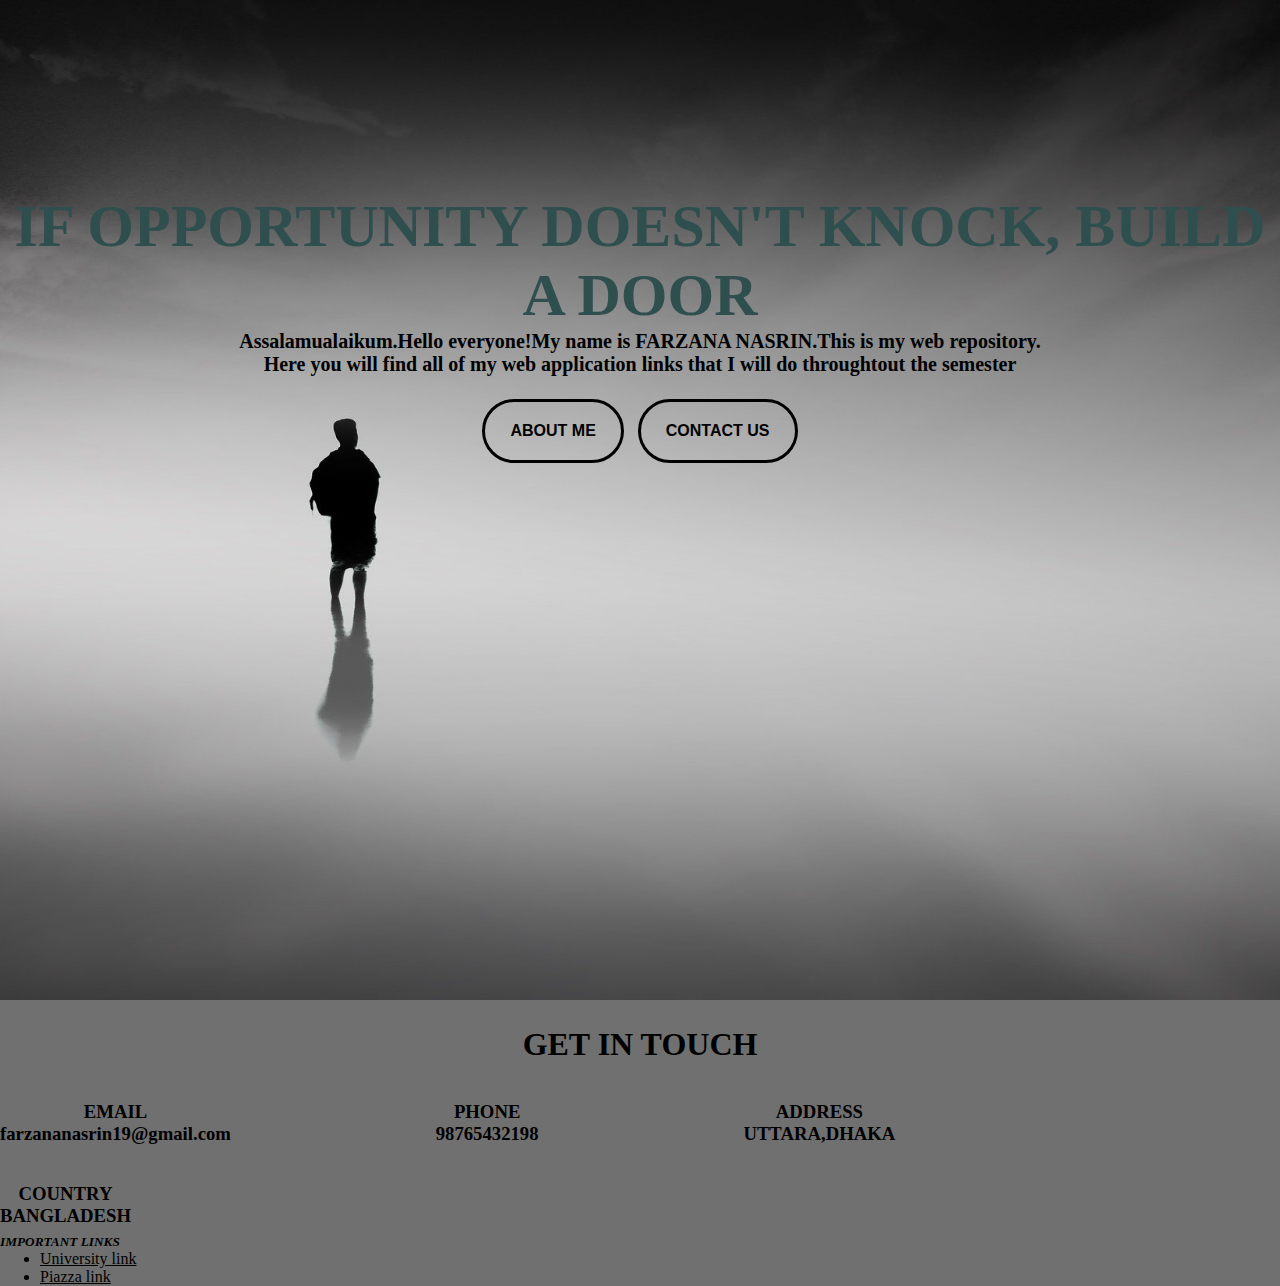
<file: index.html>
<!DOCTYPE html>
<html lang="en">

<head>
    <meta charset="UTF-8">
    <title>My repository</title>
    <link rel="stylesheet" href="CSS/style1.css">

</head>

<body>

    <div class="banner1">

        <div class="bannerContent" id=>
            <h1>If Opportunity doesn't knock, build a door</h1>
            <h3>Assalamualaikum.Hello everyone!My name is <b>FARZANA NASRIN</b>.This is my web repository.<br>Here you will find all of my web application links that I will do throughtout the semester</h3>
            <br>
            <button><a href="index2.html">ABOUT ME</a></button>

            <button><a href="#01">CONTACT US</a></button>


        </div>


    </div>
    <div class="contact" id="01">
        <h1>GET IN TOUCH</h1>
        <div class="logo1">
            <h3>EMAIL <br>farzananasrin19@gmail.com</h3>
            <h3>PHONE <br>98765432198</h3>
            <h3>ADDRESS <br>UTTARA,DHAKA</h3>
            <h3>COUNTRY <br> BANGLADESH</h3>



        </div>
    </div>
    <div class="LINK">
        <h5><i>IMPORTANT LINKS</i></h5>
        <ul>
            <li><a href="https://www.bracu.ac.bd/">University link</a></li>
            <li><a href="https://piazza.com/home">Piazza link</a></li>
        </ul>
    </div>



</body>

</html>
</file>
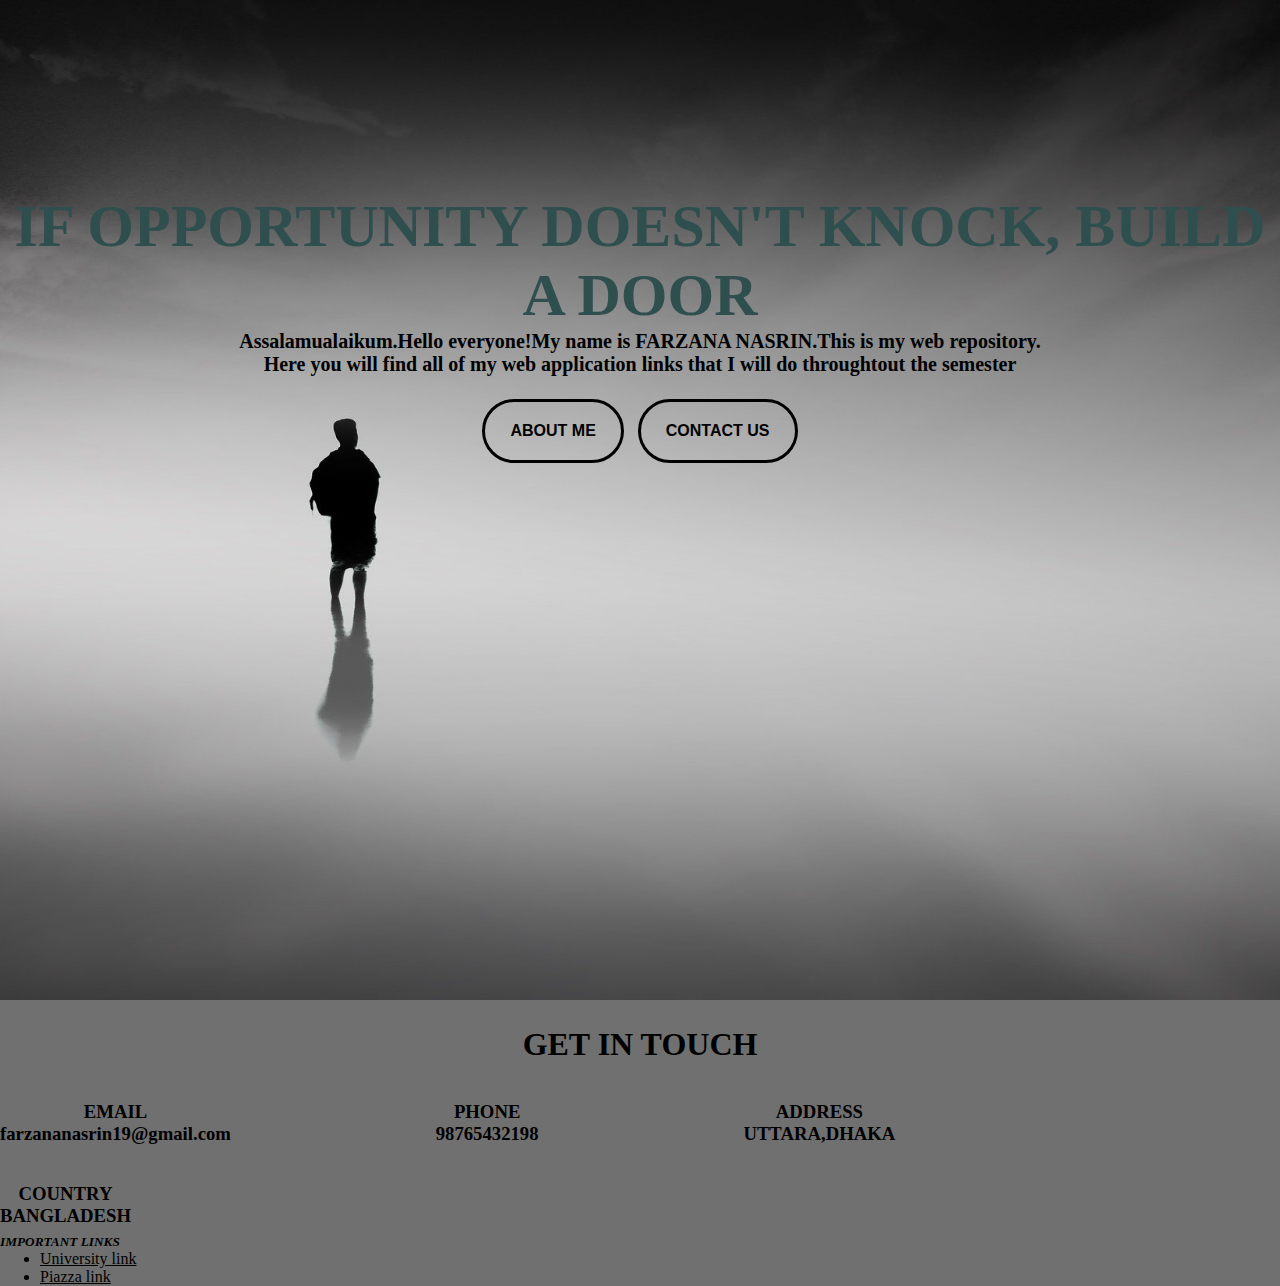
<file: index1.html>
<!DOCTYPE html>
<html lang="en">

<head>
    <meta charset="UTF-8">
    <title>My repository</title>
    <link rel="stylesheet" href="CSS/style1.css">

</head>

<body>

    <div class="banner1">

        <div class="bannerContent" id=>
            <h1>If Opportunity doesn't knock, build a door</h1>
            <h3>Assalamualaikum.Hello everyone!My name is <b>FARZANA NASRIN</b>.This is my web repository.<br>Here you will find all of my web application links that I will do throughtout the semester</h3>
            <br>
            <button><a href="file:///E:/Assignment1/index2.html">ABOUT ME</a></button>

            <button><a href="#01">CONTACT US</a></button>


        </div>


    </div>
    <div class="contact" id="01">
        <h1>GET IN TOUCH</h1>
        <div class="logo1">
            <h3>EMAIL <br>farzananasrin19@gmail.com</h3>
            <h3>PHONE <br>98765432198</h3>
            <h3>ADDRESS <br>UTTARA,DHAKA</h3>
            <h3>COUNTRY <br> BANGLADESH</h3>



        </div>
    </div>
    <div class="LINK">
        <h5><i>IMPORTANT LINKS</i></h5>
        <ul>
            <li><a href="https://www.bracu.ac.bd/">University link</a></li>
            <li><a href="https://piazza.com/home">Piazza link</a></li>
        </ul>
    </div>



</body>

</html>
</file>
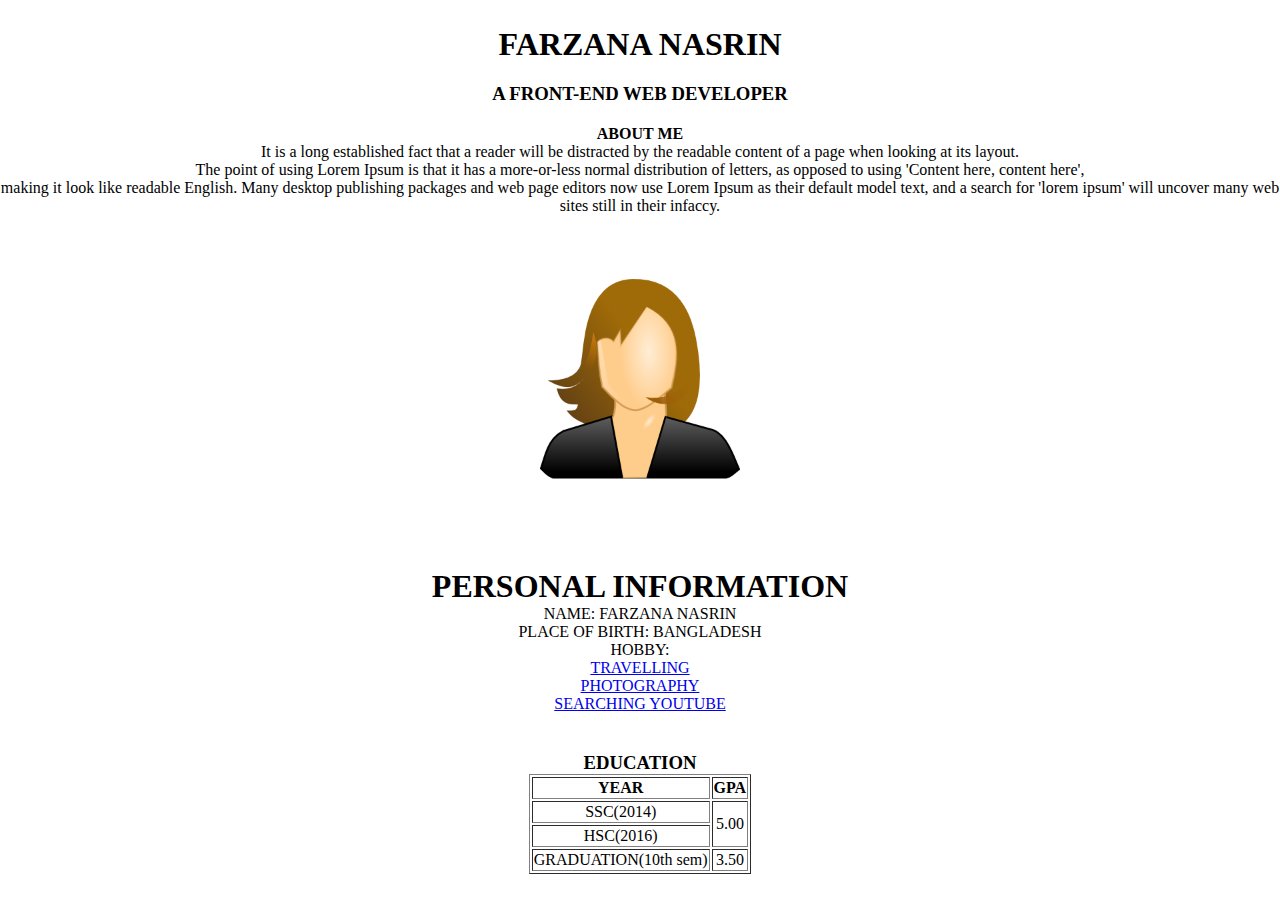
<file: index2.html>
<!DOCTYPE html>
<html lang="en">

<head>
    <meta charset="UTF-8">
    <title>ABOUT ME</title>
    <link rel="stylesheet" href="CSS/style2.css">
</head>

<body>

    <div class="INFO1">
        <h1>FARZANA NASRIN</h1>
        <h3>A FRONT-END WEB DEVELOPER</h3>
        <B>ABOUT ME</B><br>It is a long established fact that a reader will be distracted by the readable content of a page when looking at its layout. <br> The point of using Lorem Ipsum is that it has a more-or-less normal distribution of letters, as opposed to using 'Content here, content here', <br> making it look like readable English. Many desktop publishing packages and web page editors now use Lorem Ipsum as their default model text, and a search for 'lorem ipsum' will uncover many web sites still in their infaccy. <br>
        <img src="Images/female.png" alt="demo">
    </div>


    <div class="INFO2">
        <h1>PERSONAL INFORMATION</h1>
        NAME: FARZANA NASRIN <br>
        PLACE OF BIRTH: BANGLADESH <br>
        HOBBY: <br>
        
            <a href="https://nijhoom.com/best-places-to-visit-in-bangladesh/">TRAVELLING </a> <br>
            <a href="https://www.shutterstock.com/">PHOTOGRAPHY </a> <br>
        <a href="https://www.w3schools.com/">SEARCHING YOUTUBE</a> <br>
        
        
    </div>
    <div class="INFO3">
        <h3>EDUCATION</h3>
        <table border=1 align="center">
            <tr>
                <th>
                    YEAR
                </th>
                <th>
                    GPA
                </th>
            </tr>
            <tr>
                <td >
                    SSC(2014)
                </td>


                <td rowspan="2">
                    5.00
                </td>
            </tr>
            <tr>
                <td>
                    HSC(2016)
                </td>
                
            </tr>
            <tr>
                <td >
            
                    GRADUATION(10th sem)
                </td>
                <td>
                    3.50
                </td>
            </tr>



        </table>

    </div>
   




</body>

</html>
</file>
<file: CSS/style1.css>
* {
    margin: 0;
}

.banner1 {
    background-image: url(../Images/abstract-1292269_1920.jpg);
    background-repeat: no-repeat;
    background-size: cover;
    background-position: center center;
    height: 1000px;
}

.bannerContent {
    text-align: center;
    padding-top: 15%;

}

.bannerContent > h1 {
    font-size: 60px;
    color: darkslategray;
    text-transform: uppercase;
}

.bannerContent > h3 {
    font-size: 20px;
    color: black;



}

button {
    padding: 20px 25px;
    border: 3px solid black;
    box-shadow: none;
    border-radius: 65px;
    text-align: center;
    background-color: transparent;
    margin: 5px;

}

button > a {
    text-decoration: none;
    color: black;
    font-size: 16px;
    font-weight: bold;

}

button:hover {
    background-color: aquamarine;
}

.contact {
    background-color: #0000008f;
    overflow: hidden;
    display: block;
    text-align: center;


}

.contact > h1 {
    color: black;
    text-align: center;
    padding-top: 2%;
}

.logo1 > h3 {
    color: black;
    text-align: center;
    float: left;
    padding-right: 16%;
    padding-top: 3%;


}

.logo1 > h3 > ul > li {
    color: black;
}

.LINK > ul > li > a {
    color: black;
}

.LINK {
    background-color: #0000008f;
    display: block;


}

.LINK > h5 {
    color: black;
    padding-top: 0.5%;
}
</file>
<file: CSS/style2.css>
*{
    margin: auto;
}
body{
    text-align: center;
}
.INFO1>h1{
    padding-top: 2%;
}
.INFO1>h3{
    padding: 20px;
    
}
.INFO1>img{
    display: block;
    width: 200px;
    align-content: center;
    padding-top: 5%;
    
}
    



   

.INFO2{
    padding-top: 7%;

}

.INFO3{
    padding-top:3%;
    
}
.INFO3>table>tr{
    
    display: block;
}
</file>
